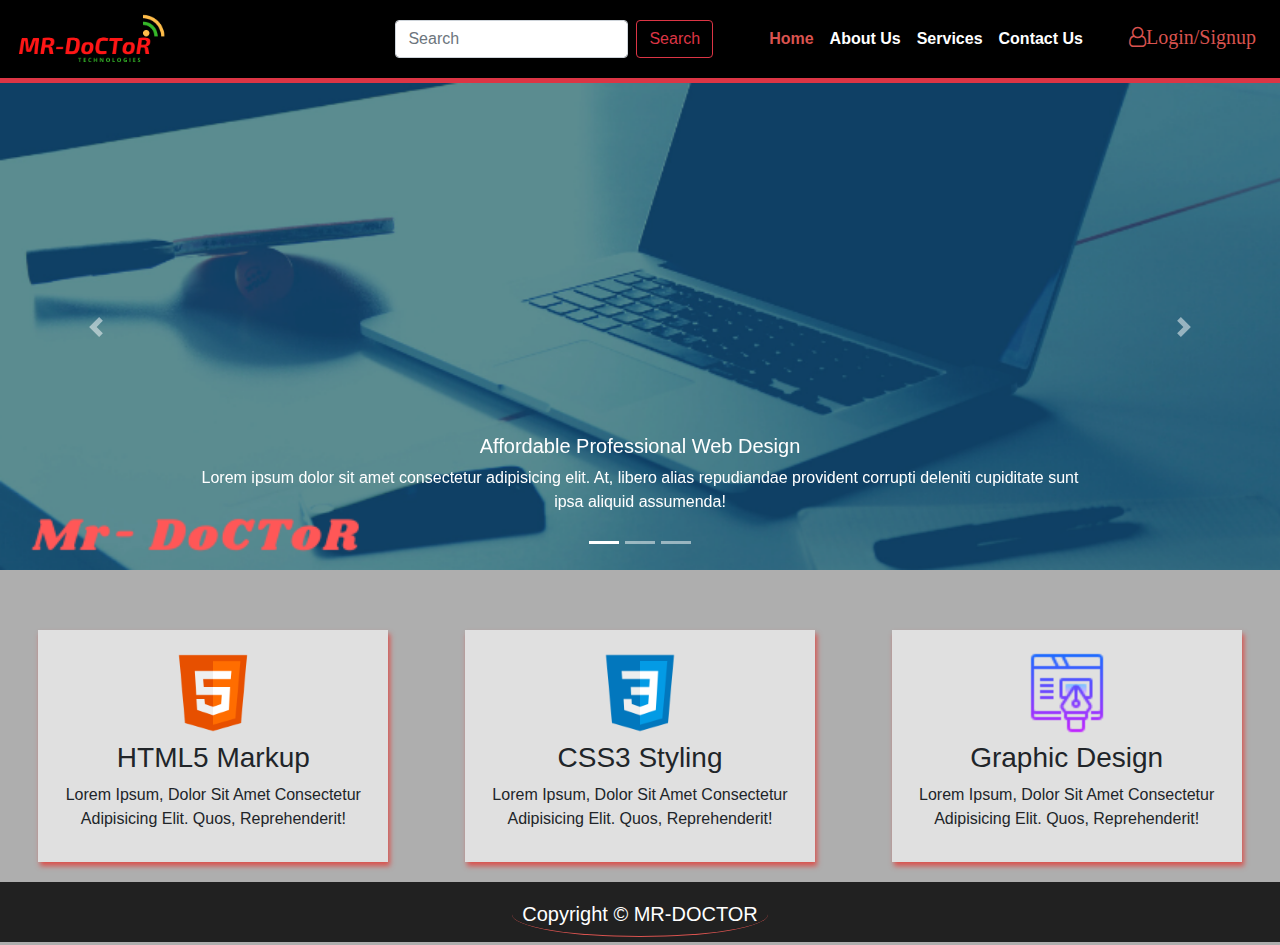
<file: index.html>
<!doctype html>
<html lang="en">

<head>
  <!-- Required meta tags -->
  <meta charset="utf-8">
  <meta name="viewport" content="width=device-width, initial-scale=1, shrink-to-fit=no">

  <!-- Bootstrap CSS -->
  <title>Home</title>
  <link rel="stylesheet" href="https://maxcdn.bootstrapcdn.com/bootstrap/4.0.0/css/bootstrap.min.css"
    integrity="sha384-Gn5384xqQ1aoWXA+058RXPxPg6fy4IWvTNh0E263XmFcJlSAwiGgFAW/dAiS6JXm" crossorigin="anonymous">
  <link rel="stylesheet" href="style.css">
  <link rel="stylesheet" href="https://stackpath.bootstrapcdn.com/font-awesome/4.7.0/css/font-awesome.min.css">
</head>

<body>

  <div>
    <nav class="navbar navbar-expand-lg navbar-light sticky-top bg-light border-bottom border-danger">
      <a class="navbar-brand" href="#">
        <img src="images/logo.png" width="150" alt="">
      </a>
      <button class="navbar-toggler" type="button" data-toggle="collapse" data-target="#navbarText"
        aria-controls="navbarText" aria-expanded="false" aria-label="Toggle navigation">
        <span class="navbar-toggler-icon"></span>
      </button>
      <div class="collapse navbar-collapse" id="navbarText">
        <ul class="navbar-nav mr-auto font-weight-bold">
        </ul>

        <form class="form-inline my-2 my-lg-0 mr-5">
          <input class="form-control mr-sm-2" type="search" placeholder="Search" aria-label="Search">
          <button class="btn btn-outline-danger my-2 my-sm-0" type="submit">Search</button>
        </form>

        <span class="navbar-text">
          <ul class="navbar-nav mr-auto font-weight-bold">
            <li class="nav-item active">
              <a class="nav-link active" href="index.html">Home</a>
            </li>
            <li class="nav-item">
              <a class="nav-link" href="about.html">About Us</a>
            </li>
            <li class="nav-item">
              <a class="nav-link" href="services.html">Services</a>
            </li>
            <li class="nav-item">
              <a class="nav-link" href="team.html">Contact Us</a>
            </li>
            <li class="nav-item">
              <a class="nav-link" href="signup.html"><i class="fa fa-user-o" aria-hidden="true">Login/Signup</i>
              </a>
            </li>
          </ul>
        </span>
      </div>
    </nav>
    <!-- -------------------------------------------------------------------------------------------- -->
    <div id="carouselExampleIndicators" class="carousel slide" data-ride="carousel">
      <ol class="carousel-indicators">
        <li data-target="#carouselExampleIndicators" data-slide-to="0" class="active"></li>
        <li data-target="#carouselExampleIndicators" data-slide-to="1"></li>
        <li data-target="#carouselExampleIndicators" data-slide-to="2"></li>
      </ol>
      <div class="carousel-inner">
        <div class="carousel-item active">
          <img class="d-block w-100" src="images/img1.png" alt="First slide">
          <div class="carousel-caption d-none d-md-block">
            <h5>Affordable Professional Web Design </h5>
            <p>Lorem ipsum dolor sit amet consectetur adipisicing elit. At, libero alias repudiandae provident corrupti deleniti cupiditate sunt ipsa aliquid assumenda!</p>
          </div>
        </div>
        <div class="carousel-item">
          <img class="d-block w-100" src="images/img2.png" alt="Second slide">
        </div>
        <div class="carousel-item">
          <img class="d-block w-100" src="images/img3.png" alt="Third slide">
        </div>
      </div>
      <a class="carousel-control-prev" href="#carouselExampleIndicators" role="button" data-slide="prev">
        <span class="carousel-control-prev-icon" aria-hidden="true"></span>
        <span class="sr-only">Previous</span>
      </a>
      <a class="carousel-control-next" href="#carouselExampleIndicators" role="button" data-slide="next">
        <span class="carousel-control-next-icon" aria-hidden="true"></span>
        <span class="sr-only">Next</span>
      </a>
    </div>
    <!-- ----------------------------------------------------------------------------------- -->

    <div class="offers">

      <div class="offer">
        <img src="images/html_logo.png" alt="">
        <h3>HTML5 Markup</h3>
        <p>Lorem ipsum, dolor sit amet consectetur adipisicing elit. Quos, reprehenderit!</p>
      </div>

      <div class="offer">
        <img src="images/css_logo.png" alt="">
        <h3>CSS3 styling</h3>
        <p>Lorem ipsum, dolor sit amet consectetur adipisicing elit. Quos, reprehenderit!</p>
      </div>

      <div class="offer">
        <img src="images/web_design.png" alt="">
        <h3>graphic design</h3>
        <p>Lorem ipsum, dolor sit amet consectetur adipisicing elit. Quos, reprehenderit!</p>
      </div>
    </div>

    <footer>
      <h5>Copyright &copy; MR-DOCTOR</h5>
    </footer>

  </div>




  <!-- Optional JavaScript -->
  <!-- jQuery first, then Popper.js, then Bootstrap JS -->
  <script src="https://code.jquery.com/jquery-3.2.1.slim.min.js"
    integrity="sha384-KJ3o2DKtIkvYIK3UENzmM7KCkRr/rE9/Qpg6aAZGJwFDMVNA/GpGFF93hXpG5KkN"
    crossorigin="anonymous"></script>
  <script src="https://cdnjs.cloudflare.com/ajax/libs/popper.js/1.12.9/umd/popper.min.js"
    integrity="sha384-ApNbgh9B+Y1QKtv3Rn7W3mgPxhU9K/ScQsAP7hUibX39j7fakFPskvXusvfa0b4Q"
    crossorigin="anonymous"></script>
  <script src="https://maxcdn.bootstrapcdn.com/bootstrap/4.0.0/js/bootstrap.min.js"
    integrity="sha384-JZR6Spejh4U02d8jOt6vLEHfe/JQGiRRSQQxSfFWpi1MquVdAyjUar5+76PVCmYl"
    crossorigin="anonymous"></script>
</body>

</html>
</file>
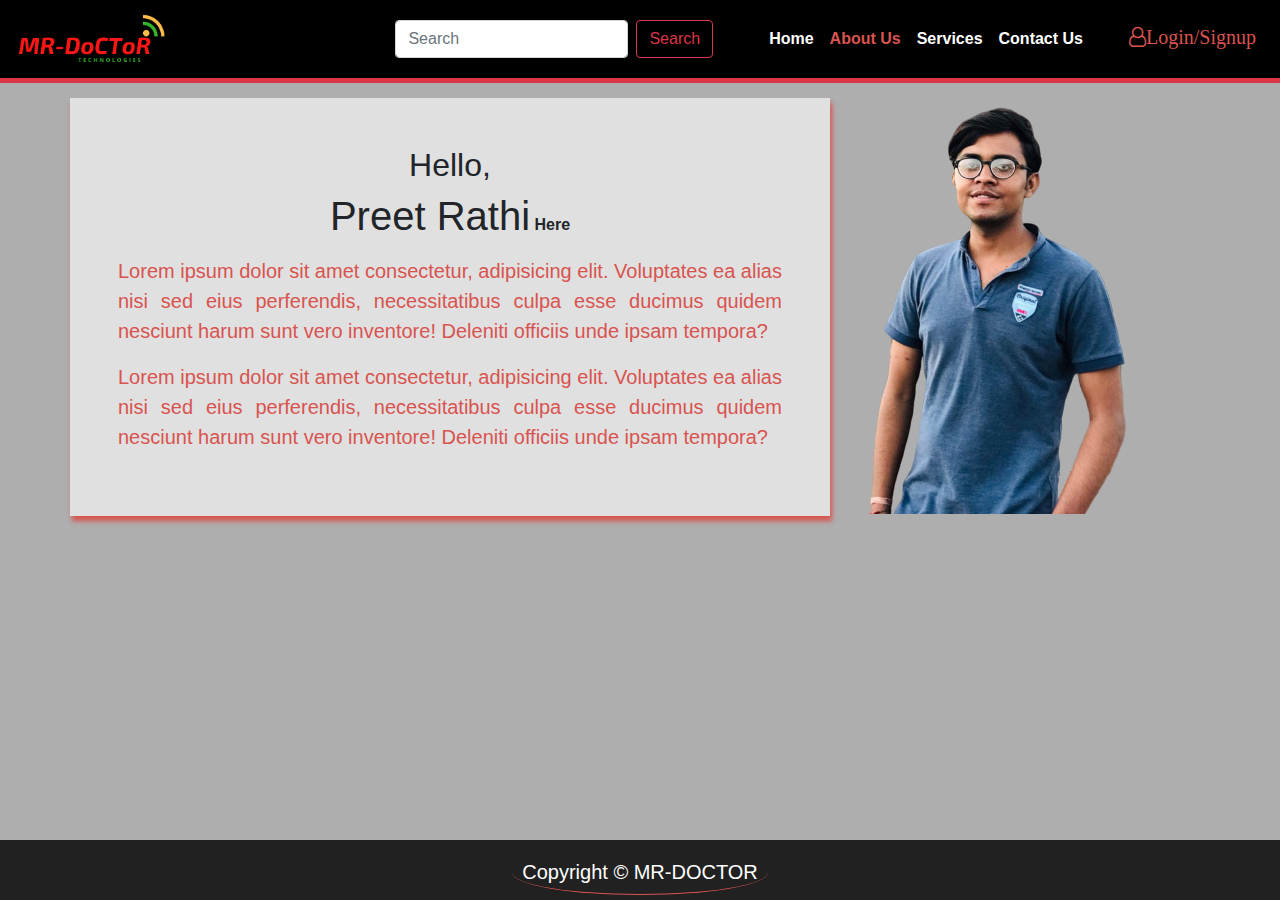
<file: about.html>
<!doctype html>
<html lang="en">

<head>
  <!-- Required meta tags -->
  <meta charset="utf-8">
  <meta name="viewport" content="width=device-width, initial-scale=1, shrink-to-fit=no">

  <!-- Bootstrap CSS -->
  <title>About Us</title>
  <link rel="stylesheet" href="https://maxcdn.bootstrapcdn.com/bootstrap/4.0.0/css/bootstrap.min.css"
    integrity="sha384-Gn5384xqQ1aoWXA+058RXPxPg6fy4IWvTNh0E263XmFcJlSAwiGgFAW/dAiS6JXm" crossorigin="anonymous">
  <link rel="stylesheet" href="style.css">
  <link rel="stylesheet" href="https://stackpath.bootstrapcdn.com/font-awesome/4.7.0/css/font-awesome.min.css">
</head>

<body>

  <div>
    <nav class="navbar navbar-expand-lg navbar-light sticky-top bg-light border-bottom border-danger">
      <a class="navbar-brand" href="#">
        <img src="images/logo.png" width="150" alt="">
      </a>
      <button class="navbar-toggler" type="button" data-toggle="collapse" data-target="#navbarText"
        aria-controls="navbarText" aria-expanded="false" aria-label="Toggle navigation">
        <span class="navbar-toggler-icon"></span>
      </button>
      <div class="collapse navbar-collapse" id="navbarText">
        <ul class="navbar-nav mr-auto font-weight-bold">
        </ul>

        <form class="form-inline my-2 my-lg-0 mr-5">
          <input class="form-control mr-sm-2" type="search" placeholder="Search" aria-label="Search">
          <button class="btn btn-outline-danger my-2 my-sm-0" type="submit">Search</button>
        </form>

        <span class="navbar-text">
          <ul class="navbar-nav mr-auto font-weight-bold">
            <li class="nav-item active">
              <a class="nav-link " href="index.html">Home</a>
            </li>
            <li class="nav-item">
              <a class="nav-link active" href="about.html">About Us</a>
            </li>
            <li class="nav-item">
              <a class="nav-link" href="services.html">Services</a>
            </li>
            <li class="nav-item">
              <a class="nav-link" href="team.html">Contact Us</a>
            </li>
            <li class="nav-item">
              <a class="nav-link" href="signup.html"><i class="fa fa-user-o" aria-hidden="true">Login/Signup</i>
              </a>
            </li>
          </ul>
        </span>
      </div>
    </nav>
    <!-- -------------------------------------------------------------------------------------------- -->
    <div class="container about">
        <div class="row">
            <div class="col-md-8 col-sm-12 text-center p-5">
                <h2>Hello,</h2>
                <h1 class="d-inline">Preet Rathi</h1> <span class="font-weight-bold">Here</span>
                <p class="mt-3"> Lorem ipsum dolor sit amet consectetur, adipisicing elit. Voluptates ea alias nisi sed eius perferendis, necessitatibus culpa esse ducimus quidem nesciunt harum sunt vero inventore! Deleniti officiis unde ipsam tempora?</p>
                <p>Lorem ipsum dolor sit amet consectetur, adipisicing elit. Voluptates ea alias nisi sed eius perferendis, necessitatibus culpa esse ducimus quidem nesciunt harum sunt vero inventore! Deleniti officiis unde ipsam tempora?</p>
            </div>
            <div class="col-md-4">
                <img src="images/myself.png" alt="">
            </div>
        </div>
    </div>
    <footer class="fixed-bottom">
      <h5>Copyright &copy; MR-DOCTOR</h5>
    </footer>

  </div>




  <!-- Optional JavaScript -->
  <!-- jQuery first, then Popper.js, then Bootstrap JS -->
  <script src="https://code.jquery.com/jquery-3.2.1.slim.min.js"
    integrity="sha384-KJ3o2DKtIkvYIK3UENzmM7KCkRr/rE9/Qpg6aAZGJwFDMVNA/GpGFF93hXpG5KkN"
    crossorigin="anonymous"></script>
  <script src="https://cdnjs.cloudflare.com/ajax/libs/popper.js/1.12.9/umd/popper.min.js"
    integrity="sha384-ApNbgh9B+Y1QKtv3Rn7W3mgPxhU9K/ScQsAP7hUibX39j7fakFPskvXusvfa0b4Q"
    crossorigin="anonymous"></script>
  <script src="https://maxcdn.bootstrapcdn.com/bootstrap/4.0.0/js/bootstrap.min.js"
    integrity="sha384-JZR6Spejh4U02d8jOt6vLEHfe/JQGiRRSQQxSfFWpi1MquVdAyjUar5+76PVCmYl"
    crossorigin="anonymous"></script>
</body>

</html>
</file>
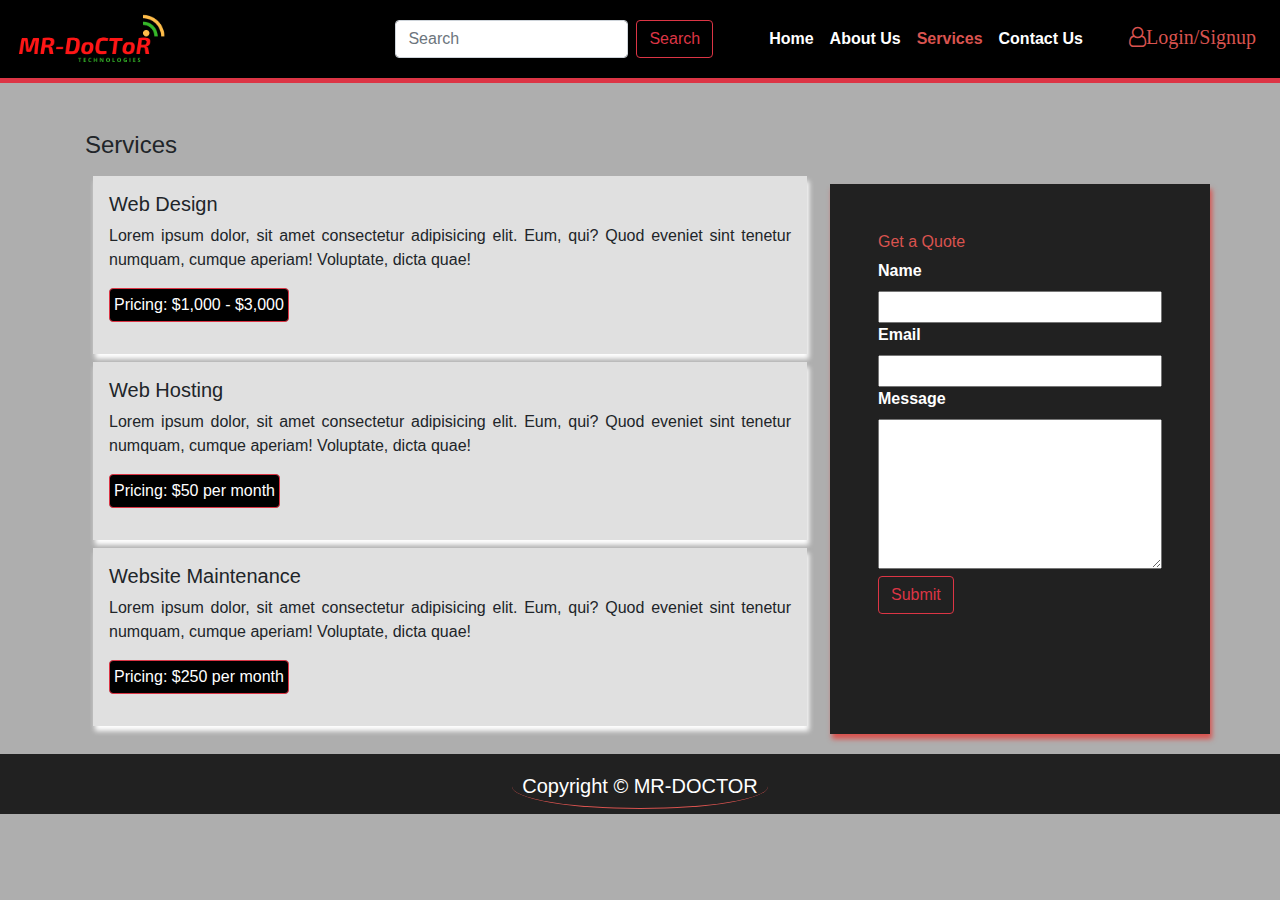
<file: services.html>
<!doctype html>
<html lang="en">

<head>
  <!-- Required meta tags -->
  <meta charset="utf-8">
  <meta name="viewport" content="width=device-width, initial-scale=1, shrink-to-fit=no">

  <!-- Bootstrap CSS -->
  <title>Services</title>
  <link rel="stylesheet" href="https://maxcdn.bootstrapcdn.com/bootstrap/4.0.0/css/bootstrap.min.css"
    integrity="sha384-Gn5384xqQ1aoWXA+058RXPxPg6fy4IWvTNh0E263XmFcJlSAwiGgFAW/dAiS6JXm" crossorigin="anonymous">
  <link rel="stylesheet" href="style.css">
  <link rel="stylesheet" href="https://stackpath.bootstrapcdn.com/font-awesome/4.7.0/css/font-awesome.min.css">
</head>

<body>

  <div>
    <nav class="navbar navbar-expand-lg navbar-light sticky-top bg-light border-bottom border-danger">
      <a class="navbar-brand" href="#">
        <img src="images/logo.png" width="150" alt="">
      </a>
      <button class="navbar-toggler" type="button" data-toggle="collapse" data-target="#navbarText"
        aria-controls="navbarText" aria-expanded="false" aria-label="Toggle navigation">
        <span class="navbar-toggler-icon"></span>
      </button>
      <div class="collapse navbar-collapse" id="navbarText">
        <ul class="navbar-nav mr-auto font-weight-bold">
        </ul>

        <form class="form-inline my-2 my-lg-0 mr-5">
          <input class="form-control mr-sm-2" type="search" placeholder="Search" aria-label="Search">
          <button class="btn btn-outline-danger my-2 my-sm-0" type="submit">Search</button>
        </form>

        <span class="navbar-text">
          <ul class="navbar-nav mr-auto font-weight-bold">
            <li class="nav-item active">
              <a class="nav-link " href="index.html">Home</a>
            </li>
            <li class="nav-item">
              <a class="nav-link " href="about.html">About Us</a>
            </li>
            <li class="nav-item">
              <a class="nav-link active" href="services.html">Services</a>
            </li>
            <li class="nav-item">
              <a class="nav-link" href="team.html">Contact Us</a>
            </li>
            <li class="nav-item">
              <a class="nav-link" href="signup.html"><i class="fa fa-user-o" aria-hidden="true">Login/Signup</i>
              </a>
            </li>
          </ul>
        </span>
      </div>
    </nav>
    <!-- -------------------------------------------------------------------------------------------- -->
    <div class="container services mt-5">
        <h4>Services</h4>
        <div class="row">
            <div class="col-md-8">
                <div class="row p-3 text-justify m-2 box">
                    <h5>Web Design</h5>
                    <p>Lorem ipsum dolor, sit amet consectetur adipisicing elit. Eum, qui? Quod eveniet sint tenetur numquam, cumque aperiam! Voluptate, dicta quae!</p>
                    <p class="rounded border p-1 price border-danger">Pricing: $1,000 - $3,000</p>
                </div>
                <div class="row p-3 text-justify m-2 box">
                    <h5>Web Hosting</h5>
                    <p>Lorem ipsum dolor, sit amet consectetur adipisicing elit. Eum, qui? Quod eveniet sint tenetur numquam, cumque aperiam! Voluptate, dicta quae!</p>
                    <p class="rounded border p-1 price border-danger">Pricing: $50 per month</p>
                </div>
                <div class="row p-3 text-justify m-2 box">
                    <h5>Website Maintenance</h5>
                    <p>Lorem ipsum dolor, sit amet consectetur adipisicing elit. Eum, qui? Quod eveniet sint tenetur numquam, cumque aperiam! Voluptate, dicta quae!</p>
                    <p class="rounded border p-1 price border-danger">Pricing: $250 per month</p>
                </div>
            </div>
            <div class="col-md-4 col-sm-12 quote p-5 mt-3">
                <h6>Get a Quote</h6>
                <form action="">
                    <label for="name">Name</label> <br>
                    <input type="text" id="name" required maxlength="30" width="300px"> <br>
                    <label for="email">Email</label> <br>
                    <input type="mail" id="name" required maxlength="50"> <br> 
                    <label for="msg"> Message</label>
                    <textarea name="msg" id="msg" cols="30" rows="6"></textarea> <br>
                    <button class="btn btn-outline-danger my-2 my-sm-0" type="submit">Submit</button>

                </form>
            </div>
        </div>
    </div>

    <footer>
      <h5>Copyright &copy; MR-DOCTOR</h5>
    </footer>

  </div>




  <!-- Optional JavaScript -->
  <!-- jQuery first, then Popper.js, then Bootstrap JS -->
  <script src="https://code.jquery.com/jquery-3.2.1.slim.min.js"
    integrity="sha384-KJ3o2DKtIkvYIK3UENzmM7KCkRr/rE9/Qpg6aAZGJwFDMVNA/GpGFF93hXpG5KkN"
    crossorigin="anonymous"></script>
  <script src="https://cdnjs.cloudflare.com/ajax/libs/popper.js/1.12.9/umd/popper.min.js"
    integrity="sha384-ApNbgh9B+Y1QKtv3Rn7W3mgPxhU9K/ScQsAP7hUibX39j7fakFPskvXusvfa0b4Q"
    crossorigin="anonymous"></script>
  <script src="https://maxcdn.bootstrapcdn.com/bootstrap/4.0.0/js/bootstrap.min.js"
    integrity="sha384-JZR6Spejh4U02d8jOt6vLEHfe/JQGiRRSQQxSfFWpi1MquVdAyjUar5+76PVCmYl"
    crossorigin="anonymous"></script>
</body>

</html>
</file>
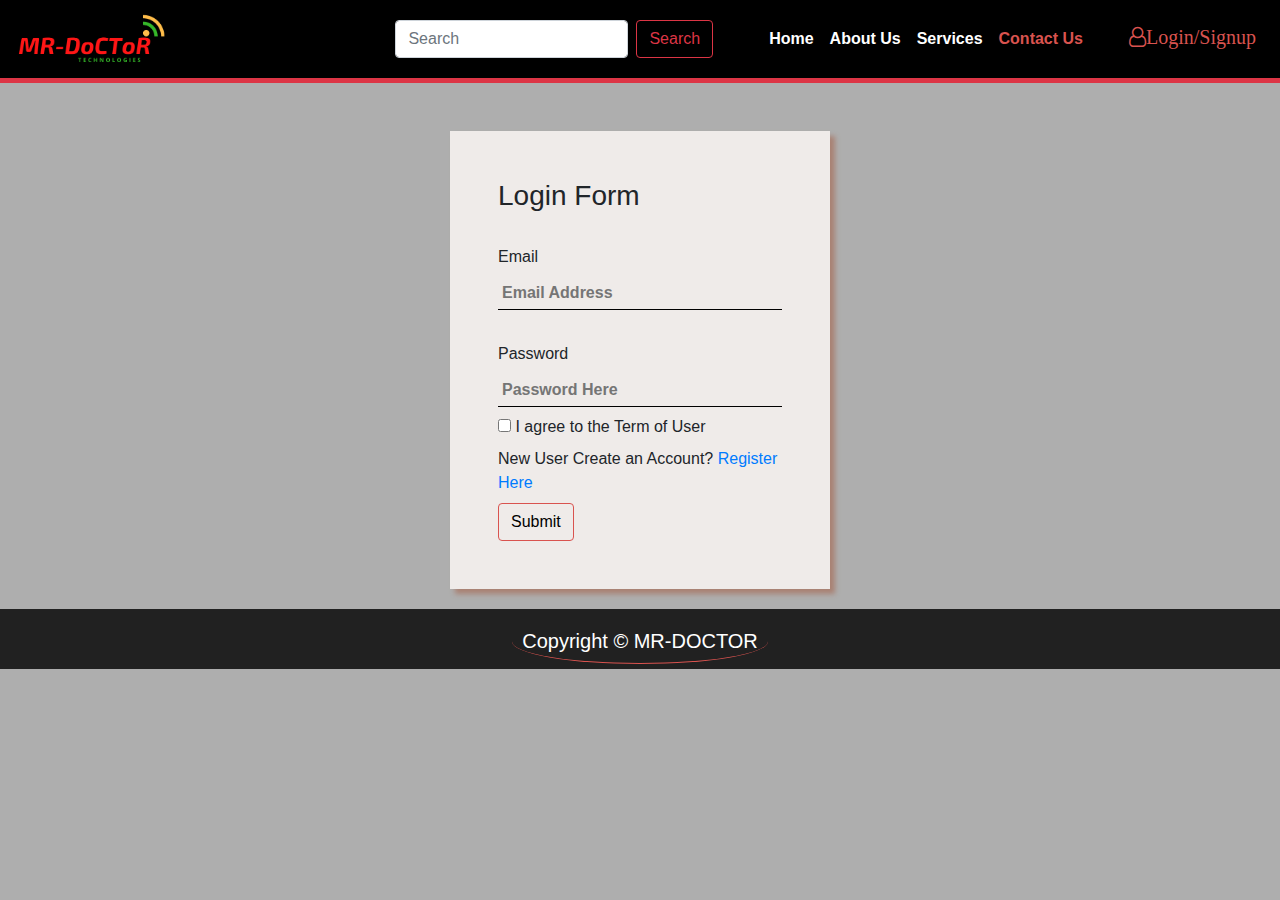
<file: signin.html>
<!doctype html>
<html lang="en">

<head>
  <!-- Required meta tags -->
  <meta charset="utf-8">
  <meta name="viewport" content="width=device-width, initial-scale=1, shrink-to-fit=no">

  <!-- Bootstrap CSS -->
  <title>Signin</title>
  <link rel="stylesheet" href="https://maxcdn.bootstrapcdn.com/bootstrap/4.0.0/css/bootstrap.min.css"
    integrity="sha384-Gn5384xqQ1aoWXA+058RXPxPg6fy4IWvTNh0E263XmFcJlSAwiGgFAW/dAiS6JXm" crossorigin="anonymous">
  <link rel="stylesheet" href="style.css">
  <link rel="stylesheet" href="https://stackpath.bootstrapcdn.com/font-awesome/4.7.0/css/font-awesome.min.css">
</head>

<body>

  <div>
    <nav class="navbar navbar-expand-lg navbar-light sticky-top bg-light border-bottom border-danger">
      <a class="navbar-brand" href="#">
        <img src="images/logo.png" width="150" alt="">
      </a>
      <button class="navbar-toggler" type="button" data-toggle="collapse" data-target="#navbarText"
        aria-controls="navbarText" aria-expanded="false" aria-label="Toggle navigation">
        <span class="navbar-toggler-icon"></span>
      </button>
      <div class="collapse navbar-collapse" id="navbarText">
        <ul class="navbar-nav mr-auto font-weight-bold">
        </ul>

        <form class="form-inline my-2 my-lg-0 mr-5">
          <input class="form-control mr-sm-2" type="search" placeholder="Search" aria-label="Search">
          <button class="btn btn-outline-danger my-2 my-sm-0" type="submit">Search</button>
        </form>

        <span class="navbar-text">
          <ul class="navbar-nav mr-auto font-weight-bold">
            <li class="nav-item active">
              <a class="nav-link " href="index.html">Home</a>
            </li>
            <li class="nav-item">
              <a class="nav-link " href="about.html">About Us</a>
            </li>
            <li class="nav-item">
              <a class="nav-link" href="services.html">Services</a>
            </li>
            <li class="nav-item">
              <a class="nav-link active" href="team.html">Contact Us</a>
            </li>
            <li class="nav-item">
              <a class="nav-link" href="#"><i class="fa fa-user-o" aria-hidden="true">Login/Signup</i>
              </a>
            </li>
          </ul>
        </span>
      </div>
    </nav>
    <!-- -------------------------------------------------------------------------------------------- -->
    <div class="container mt-5 ">
       <div class="row justify-content-center">
           <div class="col-lg-4 form p-5">
            <h3>Login Form</h3>
            <form action="">
                <label class="w-100 mt-4" for="email">Email</label>
                <input class="w-100 p-1 mb-2 font-weight-bold" type="text" placeholder="Email Address" required name="email" id="email">
                <label class="w-100 mt-4" for="pass">Password</label>
                <input class="w-100 p-1 mb-2 font-weight-bold" type="text" placeholder="Password Here" name="pass" minlength="8" required id="pass">
               <input type="checkbox" name="" id="terms"> <label for="terms">I agree to the Term of User</label> <br>
                <label for="">New User Create an Account? <a href="signup.html">Register Here</a></label> <br>
                <input class="btn btn-danger" type="submit" name="" id="">

            </form>
           </div>
       </div>
    </div>

    <footer>
      <h5>Copyright &copy; MR-DOCTOR</h5>
    </footer>

  </div>


  



  <!-- Optional JavaScript -->
  <!-- jQuery first, then Popper.js, then Bootstrap JS -->
  <script src="https://code.jquery.com/jquery-3.2.1.slim.min.js"
    integrity="sha384-KJ3o2DKtIkvYIK3UENzmM7KCkRr/rE9/Qpg6aAZGJwFDMVNA/GpGFF93hXpG5KkN"
    crossorigin="anonymous"></script>
  <script src="https://cdnjs.cloudflare.com/ajax/libs/popper.js/1.12.9/umd/popper.min.js"
    integrity="sha384-ApNbgh9B+Y1QKtv3Rn7W3mgPxhU9K/ScQsAP7hUibX39j7fakFPskvXusvfa0b4Q"
    crossorigin="anonymous"></script>
  <script src="https://maxcdn.bootstrapcdn.com/bootstrap/4.0.0/js/bootstrap.min.js"
    integrity="sha384-JZR6Spejh4U02d8jOt6vLEHfe/JQGiRRSQQxSfFWpi1MquVdAyjUar5+76PVCmYl"
    crossorigin="anonymous"></script>
</body>

</html>
</file>
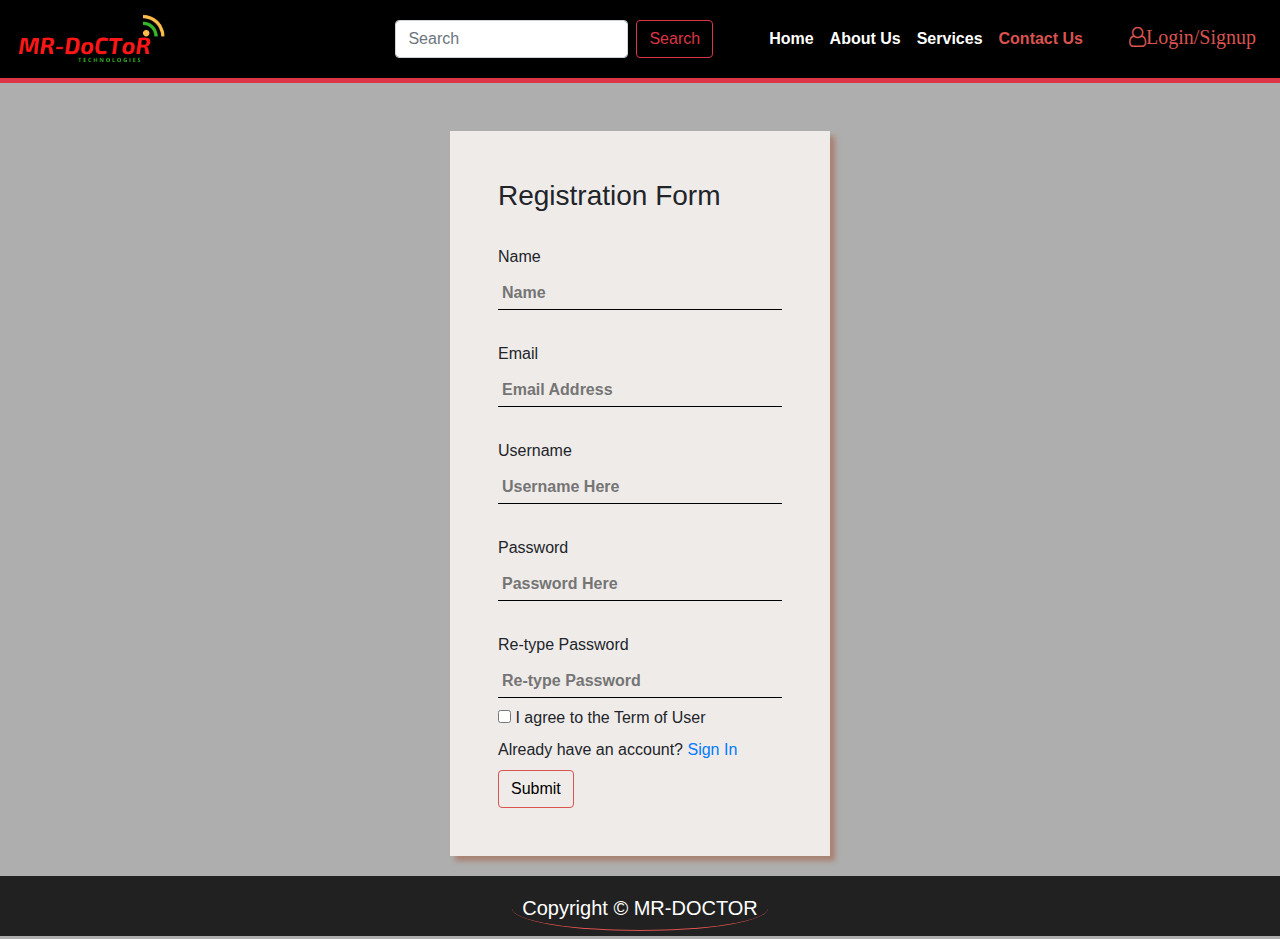
<file: signup.html>
<!doctype html>
<html lang="en">

<head>
  <!-- Required meta tags -->
  <meta charset="utf-8">
  <meta name="viewport" content="width=device-width, initial-scale=1, shrink-to-fit=no">

  <!-- Bootstrap CSS -->
  <title>Signup</title>
  <link rel="stylesheet" href="https://maxcdn.bootstrapcdn.com/bootstrap/4.0.0/css/bootstrap.min.css"
    integrity="sha384-Gn5384xqQ1aoWXA+058RXPxPg6fy4IWvTNh0E263XmFcJlSAwiGgFAW/dAiS6JXm" crossorigin="anonymous">
  <link rel="stylesheet" href="style.css">
  <link rel="stylesheet" href="https://stackpath.bootstrapcdn.com/font-awesome/4.7.0/css/font-awesome.min.css">
</head>

<body>

  <div>
    <nav class="navbar navbar-expand-lg navbar-light sticky-top bg-light border-bottom border-danger">
      <a class="navbar-brand" href="#">
        <img src="images/logo.png" width="150" alt="">
      </a>
      <button class="navbar-toggler" type="button" data-toggle="collapse" data-target="#navbarText"
        aria-controls="navbarText" aria-expanded="false" aria-label="Toggle navigation">
        <span class="navbar-toggler-icon"></span>
      </button>
      <div class="collapse navbar-collapse" id="navbarText">
        <ul class="navbar-nav mr-auto font-weight-bold">
        </ul>

        <form class="form-inline my-2 my-lg-0 mr-5">
          <input class="form-control mr-sm-2" type="search" placeholder="Search" aria-label="Search">
          <button class="btn btn-outline-danger my-2 my-sm-0" type="submit">Search</button>
        </form>

        <span class="navbar-text">
          <ul class="navbar-nav mr-auto font-weight-bold">
            <li class="nav-item active">
              <a class="nav-link " href="index.html">Home</a>
            </li>
            <li class="nav-item">
              <a class="nav-link " href="about.html">About Us</a>
            </li>
            <li class="nav-item">
              <a class="nav-link" href="services.html">Services</a>
            </li>
            <li class="nav-item">
              <a class="nav-link active" href="team.html">Contact Us</a>
            </li>
            <li class="nav-item">
              <a class="nav-link" href="#"><i class="fa fa-user-o" aria-hidden="true">Login/Signup</i>
              </a>
            </li>
          </ul>
        </span>
      </div>
    </nav>
    <!-- -------------------------------------------------------------------------------------------- -->
    <div class="container mt-5 ">
       <div class="row justify-content-center">
           <div class="col-lg-4 form p-5">
            <h3>Registration Form</h3>
            <form action="">
                <label class="w-100 mt-4" for="name">Name</label>
                <input class="w-100 p-1 mb-2 font-weight-bold" placeholder="Name" type="text" name="name" required id="name">
                <label class="w-100 mt-4" for="email">Email</label>
                <input class="w-100 p-1 mb-2 font-weight-bold" type="text" placeholder="Email Address" required name="email" id="email">
                <label class="w-100 mt-4" for="username">Username</label>
                <input class="w-100 p-1 mb-2 font-weight-bold" type="text" placeholder="Username Here" name="user" required id="username">
                <label class="w-100 mt-4" for="pass">Password</label>
                <input class="w-100 p-1 mb-2 font-weight-bold" type="text" placeholder="Password Here" name="pass" minlength="8" required id="pass">
                <label class="w-100 mt-4" for="re-pass">Re-type Password</label>
                <input class="w-100 p-1 mb-2 font-weight-bold" type="text" placeholder="Re-type Password" name="re-pass" required id="re-pass">
                <input type="checkbox" name="" id="terms"> <label for="terms">I agree to the Term of User</label> <br>
                <label for="">Already have an account? <a href="signin.html">Sign In</a></label> <br>
                <input class="btn btn-danger" type="submit" name="" id="">

            </form>
           </div>
       </div>
    </div>

    <footer>
      <h5>Copyright &copy; MR-DOCTOR</h5>
    </footer>

  </div>


  



  <!-- Optional JavaScript -->
  <!-- jQuery first, then Popper.js, then Bootstrap JS -->
  <script src="https://code.jquery.com/jquery-3.2.1.slim.min.js"
    integrity="sha384-KJ3o2DKtIkvYIK3UENzmM7KCkRr/rE9/Qpg6aAZGJwFDMVNA/GpGFF93hXpG5KkN"
    crossorigin="anonymous"></script>
  <script src="https://cdnjs.cloudflare.com/ajax/libs/popper.js/1.12.9/umd/popper.min.js"
    integrity="sha384-ApNbgh9B+Y1QKtv3Rn7W3mgPxhU9K/ScQsAP7hUibX39j7fakFPskvXusvfa0b4Q"
    crossorigin="anonymous"></script>
  <script src="https://maxcdn.bootstrapcdn.com/bootstrap/4.0.0/js/bootstrap.min.js"
    integrity="sha384-JZR6Spejh4U02d8jOt6vLEHfe/JQGiRRSQQxSfFWpi1MquVdAyjUar5+76PVCmYl"
    crossorigin="anonymous"></script>
</body>

</html>
</file>
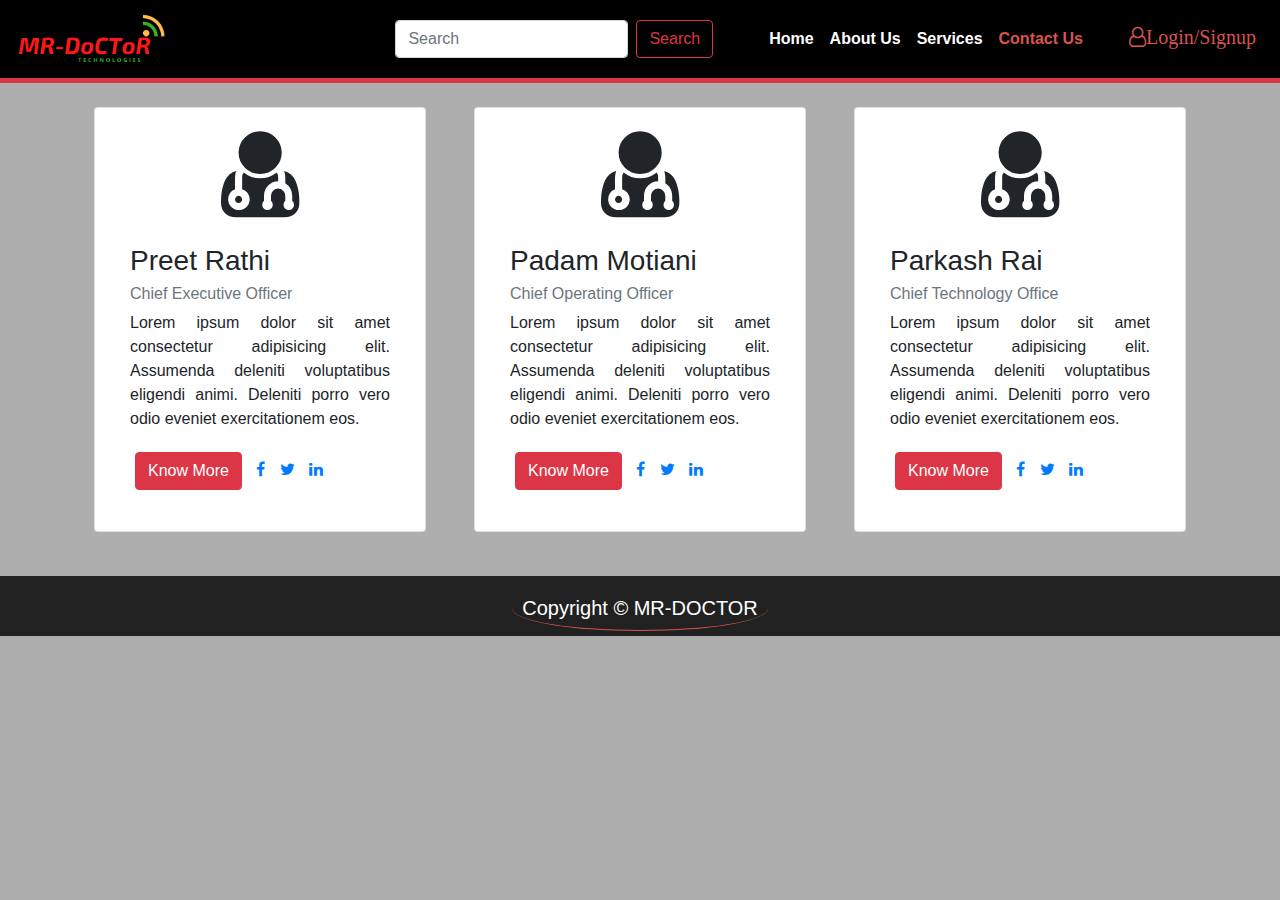
<file: team.html>
<!doctype html>
<html lang="en">

<head>
  <!-- Required meta tags -->
  <meta charset="utf-8">
  <meta name="viewport" content="width=device-width, initial-scale=1, shrink-to-fit=no">

  <!-- Bootstrap CSS -->
  <title>Team</title>
  <link rel="stylesheet" href="https://maxcdn.bootstrapcdn.com/bootstrap/4.0.0/css/bootstrap.min.css"
    integrity="sha384-Gn5384xqQ1aoWXA+058RXPxPg6fy4IWvTNh0E263XmFcJlSAwiGgFAW/dAiS6JXm" crossorigin="anonymous">
  <link rel="stylesheet" href="style.css">
  <link rel="stylesheet" href="https://stackpath.bootstrapcdn.com/font-awesome/4.7.0/css/font-awesome.min.css">
</head>

<body>

  <div>
    <nav class="navbar navbar-expand-lg navbar-light sticky-top bg-light border-bottom border-danger">
      <a class="navbar-brand" href="#">
        <img src="images/logo.png" width="150" alt="">
      </a>
      <button class="navbar-toggler" type="button" data-toggle="collapse" data-target="#navbarText"
        aria-controls="navbarText" aria-expanded="false" aria-label="Toggle navigation">
        <span class="navbar-toggler-icon"></span>
      </button>
      <div class="collapse navbar-collapse" id="navbarText">
        <ul class="navbar-nav mr-auto font-weight-bold">
        </ul>

        <form class="form-inline my-2 my-lg-0 mr-5">
          <input class="form-control mr-sm-2" type="search" placeholder="Search" aria-label="Search">
          <button class="btn btn-outline-danger my-2 my-sm-0" type="submit">Search</button>
        </form>

        <span class="navbar-text">
          <ul class="navbar-nav mr-auto font-weight-bold">
            <li class="nav-item active">
              <a class="nav-link " href="index.html">Home</a>
            </li>
            <li class="nav-item">
              <a class="nav-link " href="about.html">About Us</a>
            </li>
            <li class="nav-item">
              <a class="nav-link" href="services.html">Services</a>
            </li>
            <li class="nav-item">
              <a class="nav-link active" href="team.html">Contact Us</a>
            </li>
            <li class="nav-item">
              <a class="nav-link" href="signup.html"><i class="fa fa-user-o" aria-hidden="true">Login/Signup</i>
              </a>
            </li>
          </ul>
        </span>
      </div>
    </nav>
    <!-- -------------------------------------------------------------------------------------------- -->
    <div class="container">
      <div class="row">
        
      <div class="card col-lg m-4 pt-3 pb-3" style="width: 18rem;">
        <i class="fa fa-user-md text-center" aria-hidden="true"></i>
        <div class="card-body">
          <h3 class="card-title text-left">Preet Rathi</h3>
          <h6 class="card-subtitle mb-2 text-muted">Chief Executive Officer</h6>
          <p class="card-text text-justify">Lorem ipsum dolor sit amet consectetur adipisicing elit. Assumenda deleniti voluptatibus eligendi animi. Deleniti porro vero odio eveniet exercitationem eos.</p>
          <a class="btn btn-danger" href="#">Know More</a>
          <a href="#"><i class="fa fa-facebook" aria-hidden="true"></i></a>
          <a href="#"><i class="fa fa-twitter" aria-hidden="true"></i></a>
          <a href=""><i class="fa fa-linkedin" aria-hidden="true"></i></a>
        </div>
      </div>
      <div class="card col-lg m-4 pt-3 pb-3" style="width: 18rem;">
        <i class="fa fa-user-md text-center" aria-hidden="true"></i>
        <div class="card-body">
          <h3 class="card-title text-left">Padam Motiani</h3>
          <h6 class="card-subtitle mb-2 text-muted">Chief Operating Officer</h6>
          <p class="card-text text-justify">Lorem ipsum dolor sit amet consectetur adipisicing elit. Assumenda deleniti voluptatibus eligendi animi. Deleniti porro vero odio eveniet exercitationem eos.</p>
          <a class="btn btn-danger" href="#">Know More</a>
          <a href="#"><i class="fa fa-facebook" aria-hidden="true"></i></a>
          <a href="#"><i class="fa fa-twitter" aria-hidden="true"></i></a>
          <a href=""><i class="fa fa-linkedin" aria-hidden="true"></i></a>
        </div>
      </div>
      <div class="card col-lg m-4 pt-3 pb-3" style="width: 18rem;">
        <i class="fa fa-user-md text-center" aria-hidden="true"></i>
        <div class="card-body">
          <h3 class="card-title text-left">Parkash Rai</h3>
          <h6 class="card-subtitle mb-2 text-muted">Chief Technology Office</h6>
          <p class="card-text text-justify">Lorem ipsum dolor sit amet consectetur adipisicing elit. Assumenda deleniti voluptatibus eligendi animi. Deleniti porro vero odio eveniet exercitationem eos.</p>
          <a class="btn btn-danger" href="#">Know More</a>
          <a href="#"><i class="fa fa-facebook" aria-hidden="true"></i></a>
          <a href="#"><i class="fa fa-twitter" aria-hidden="true"></i></a>
          <a href=""><i class="fa fa-linkedin" aria-hidden="true"></i></a>
        </div>
      </div>

      </div>

    </div>

    <footer>
      <h5>Copyright &copy; MR-DOCTOR</h5>
    </footer>

  </div>


  



  <!-- Optional JavaScript -->
  <!-- jQuery first, then Popper.js, then Bootstrap JS -->
  <script src="https://code.jquery.com/jquery-3.2.1.slim.min.js"
    integrity="sha384-KJ3o2DKtIkvYIK3UENzmM7KCkRr/rE9/Qpg6aAZGJwFDMVNA/GpGFF93hXpG5KkN"
    crossorigin="anonymous"></script>
  <script src="https://cdnjs.cloudflare.com/ajax/libs/popper.js/1.12.9/umd/popper.min.js"
    integrity="sha384-ApNbgh9B+Y1QKtv3Rn7W3mgPxhU9K/ScQsAP7hUibX39j7fakFPskvXusvfa0b4Q"
    crossorigin="anonymous"></script>
  <script src="https://maxcdn.bootstrapcdn.com/bootstrap/4.0.0/js/bootstrap.min.js"
    integrity="sha384-JZR6Spejh4U02d8jOt6vLEHfe/JQGiRRSQQxSfFWpi1MquVdAyjUar5+76PVCmYl"
    crossorigin="anonymous"></script>
</body>

</html>
</file>
<file: style.css>
body{
    background-color: #aeaeae;
}
.navbar{
    background-color: #000000 !important;
}
.nav-link{
    color: #ffffff !important;
}
.navbar-toggler-icon{
    background-color: #d9534f !important;
}
.fa-user-o{
    margin-left: 30px;
    font-size: 20px !important;
    color: #d9534f;
}
.border-bottom{
    border-width: 5px !important;
}
.offers{
    margin-top: 50px;
    display: flex;
    flex-direction: row;
    justify-content: space-around;
    flex-wrap: wrap;
}
.offer{
    display: flex;
    width: 350px;
    box-shadow: 2px 4px 5px #d9534f;
    justify-content: center;
    align-items: center;
    flex-direction: column;
    padding: 15px;
    text-align: center;
    text-transform: capitalize;
    background-color: #e0e0e0;
    margin-top: 10px;
}
.offer img{
    width: 30%;
}
.about .col-md-8{
    background-color: #e0e0e0;
    box-shadow: 2px 5px 5px #d9534f;
    margin-top: 15px;
}
footer{
    margin-top: 20px;
    height: 60px;
    background-color: #212121;
    color: #ffffff;
    text-align: center;
    align-items: center;
    justify-content: center;
    padding-top: 10px;
}
footer h5{
    
    display: inline-block;
    border-bottom: 1px solid #d9534f;
    padding: 10px;
    border-radius: 50%;
}
.active{
    color: #d9534f !important;
}
.about p{
    font-size: 20px;
    color: #d9534f;
    text-align: justify;
}
.services .box{
    background-color: #e0e0e0;
    box-shadow: 2px 5px 5px #ffffff;
}
.services .price{
    background-color: #000000;
    color: #ffffff;
}
.services .quote{
    height: auto;
    /* background-color: #8d8d8d; */
    background-color: #212121;
    box-shadow: 2px 5px 5px #d9534f;
}
.services h6{
    color: #d9534f;
}
.services label{
    color: #ffffff;
    font-weight: bold;
}
.services input{
    width: 100%;
    padding: 2px;
    font-weight: bold;
}
.services textarea{
    width: 100%;
}
.fa-user-md{
    font-size: 100px !important;
}
.card a{
    margin: 5px;   
 }
.form{
    box-shadow: 5px 5px 5px #a98274;
    background-color: #efebe9;
}
.form input{
    background-color: transparent;
    border: none;
    border-bottom: 1px solid black;
}
.form .btn{
    border: 1px solid  #d9534f !important;
    color: #000000;
}
</file>
